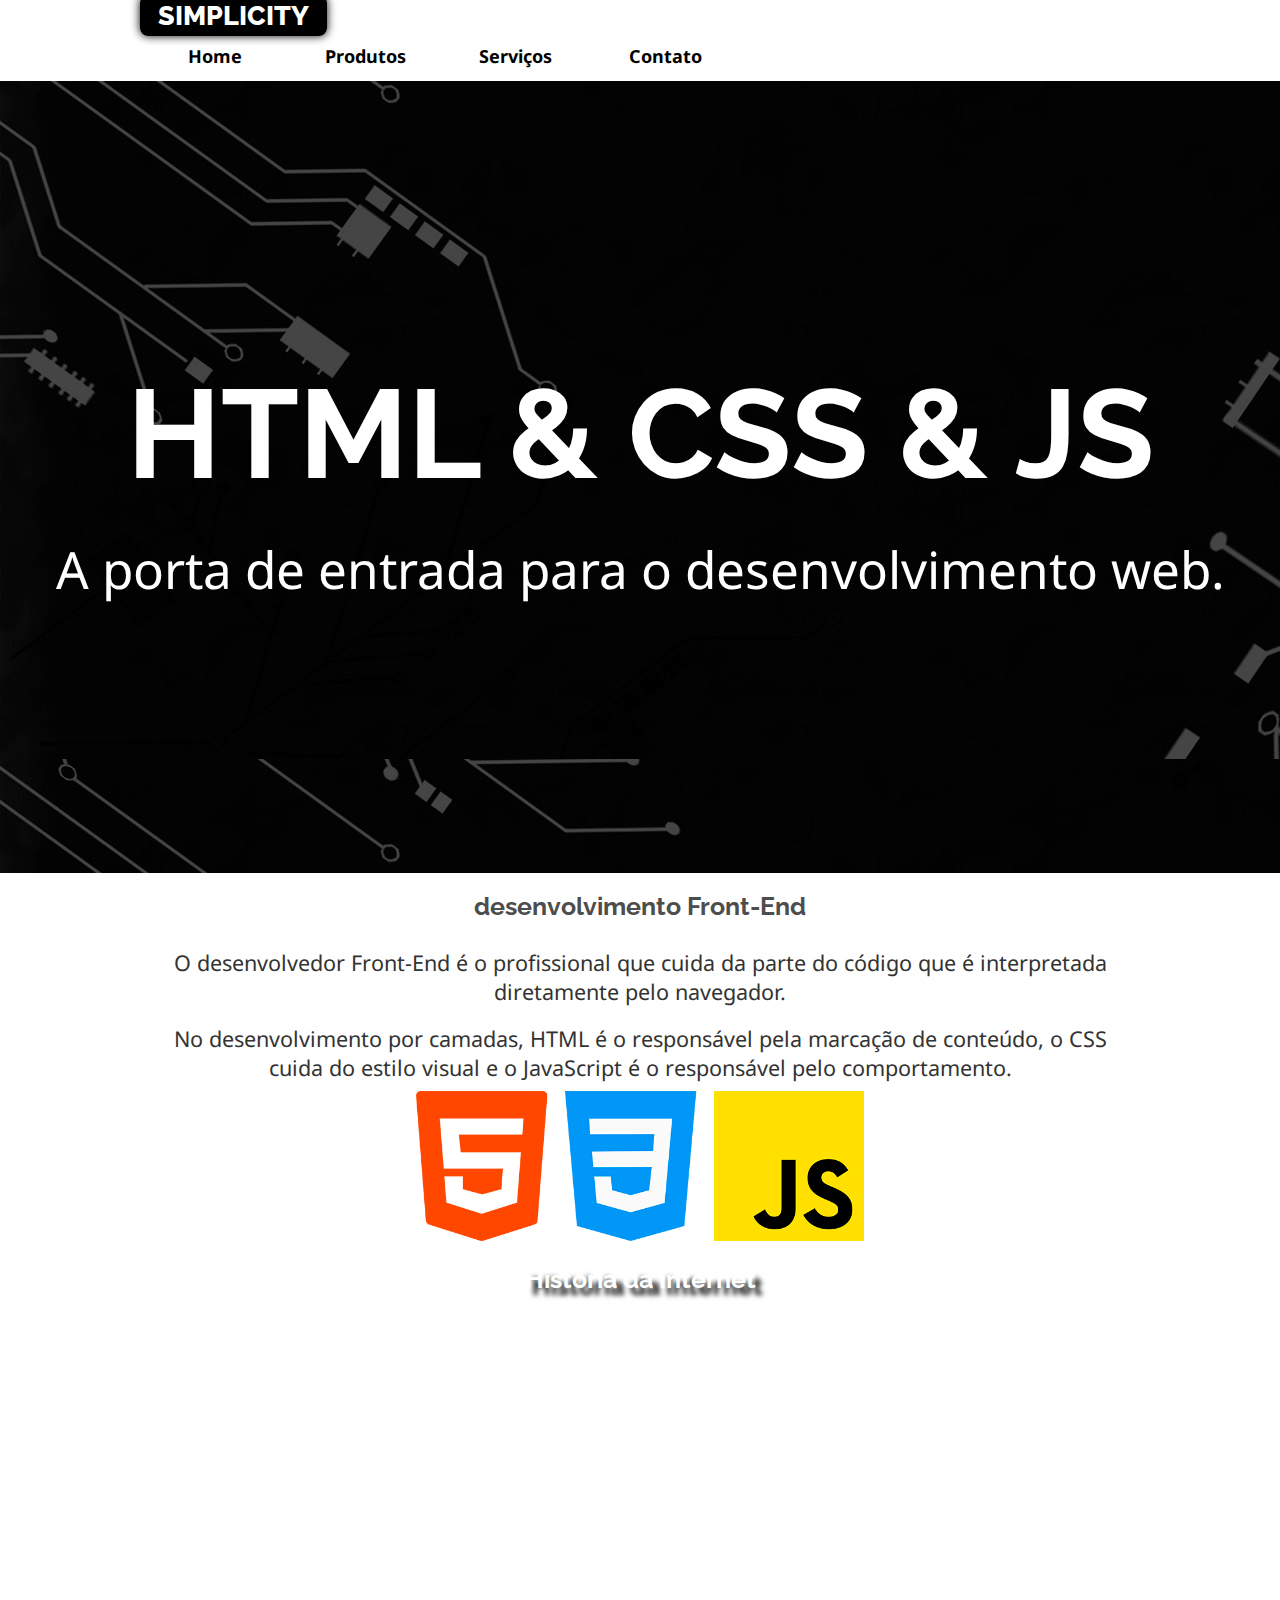
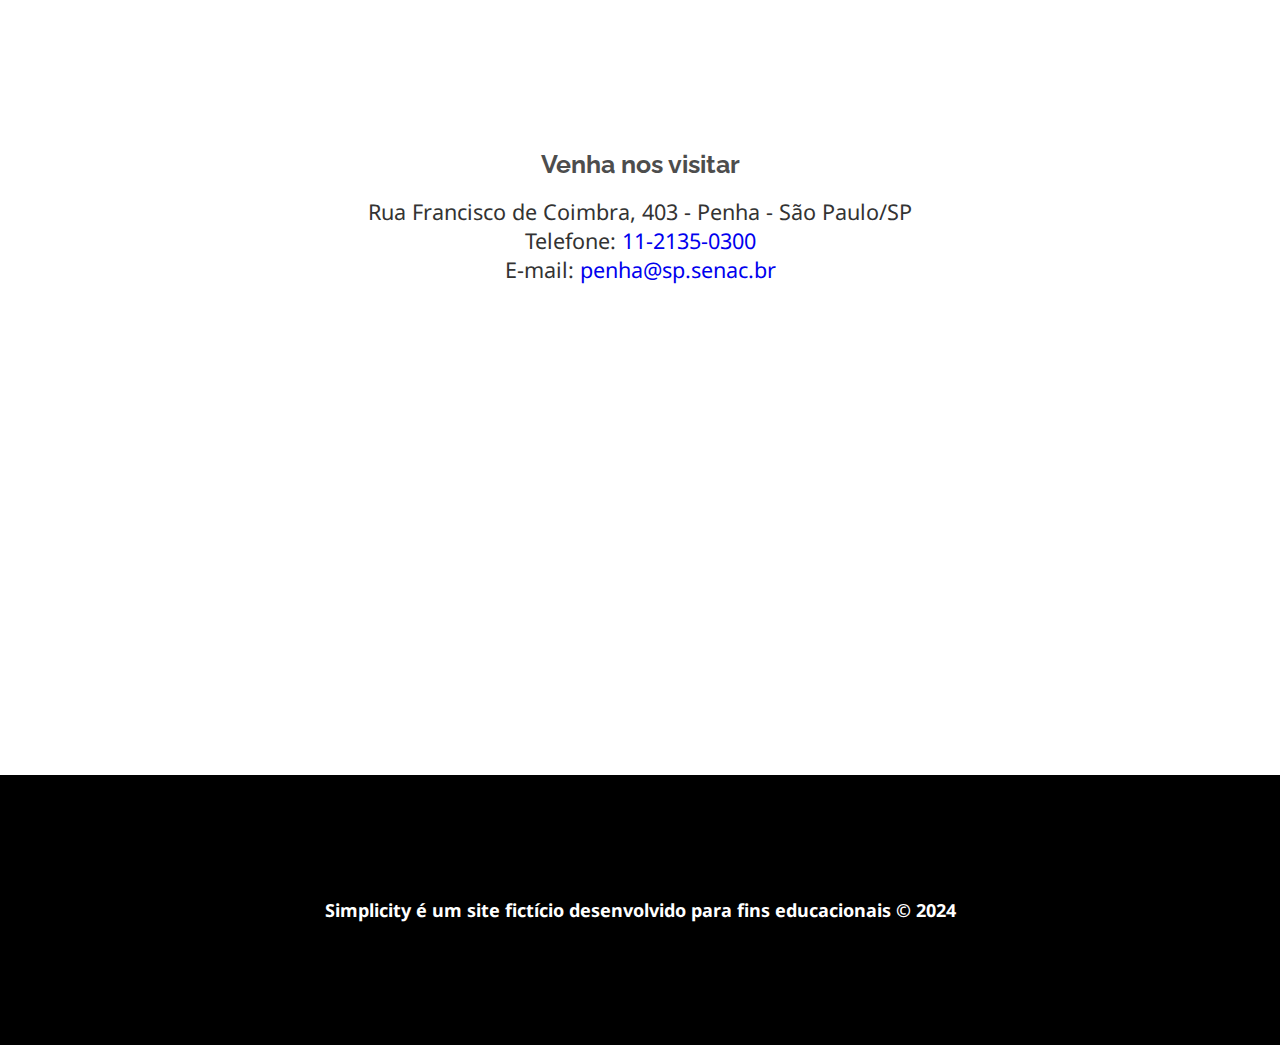
<file: index.html>
<!DOCTYPE html>
<html lang="pt-br">
<head>
    <meta charset="UTF-8">
    <meta name="viewport" content="width=device-width, initial-scale=1.0">
    <link rel="stylesheet" href="css/estilos.css">
    <title>Simplicity</title>
</head>
<body>
    <header class="limitador">
        <h1><a href="index.html">Simplicity</a></h1>
        <nav>
            <h2><a href="">Menu &equiv;</a></h2>
            <ul class="links-menu">
                <li><a href="">Home</a></li>
                <li><a href="">Produtos</a></li>
                <li><a href="">Serviços</a></li>
                <li><a href="">Contato</a></li>
            </ul>
        </nav>
    </header>

    <main>
        <article class="destaque">
            <h2>HTML & CSS & JS</h2>
            <p>A porta de entrada para o desenvolvimento web.</p>
        </article>

        <article class="front-end limitador">
            <h2>desenvolvimento Front-End</h2>
            <p>
                O desenvolvedor Front-End é o profissional que cuida da parte do código que é interpretada diretamente pelo navegador.
            </p>
            <p>
                No desenvolvimento por camadas, HTML é o responsável pela marcação de conteúdo, o CSS cuida do estilo visual e o JavaScript é o responsável pelo comportamento.
            </p>

            <figure>
                <img src="imagens/tecnologias.png" alt="Logotipo das linguagens HTML5, CSS3 e JavaScript">
            </figure>
        </article>
        <article class="historia">
            <h2>História da Internet</h2>
            <iframe width="" height="315" src="https://www.youtube.com/embed/jlkvzcG1UMk?si=aC1b8aAF-012YRBO" title="YouTube video player" frameborder="0" allow="accelerometer; autoplay; clipboard-write; encrypted-media; gyroscope; picture-in-picture; web-share" referrerpolicy="strict-origin-when-cross-origin" allowfullscreen></iframe>
        </article>
        <article class="localizacao">
            <h2>Venha nos visitar</h2>
            <address>
                Rua Francisco de Coimbra, 403 - Penha - São Paulo/SP <br>
                Telefone: <a href="tel:1121350300">11-2135-0300</a><br>
                E-mail: <a href="mailto:penha@sp.senac.br">penha@sp.senac.br</a>
            </address>

            <iframe src="https://www.google.com/maps/embed?pb=!1m18!1m12!1m3!1d3658.175765503492!2d-46.54283012374684!3d-23.52617986030239!2m3!1f0!2f0!3f0!3m2!1i1024!2i768!4f13.1!3m3!1m2!1s0x94ce5e45de28bb23%3A0x1d2ed3122aae28a7!2sSenac%20Penha!5e0!3m2!1spt-BR!2sbr!4v1711472157548!5m2!1spt-BR!2sbr" width="" height="450" style="border:0;" allowfullscreen="" loading="lazy" referrerpolicy="no-referrer-when-downgrade"></iframe>

        </article>
    </main>

    <footer>
        <p>
            Simplicity é um site fictício desenvolvido para fins educacionais &copy; <time>2024</time>
        </p>
    </footer>

</body>
</html>
</file>
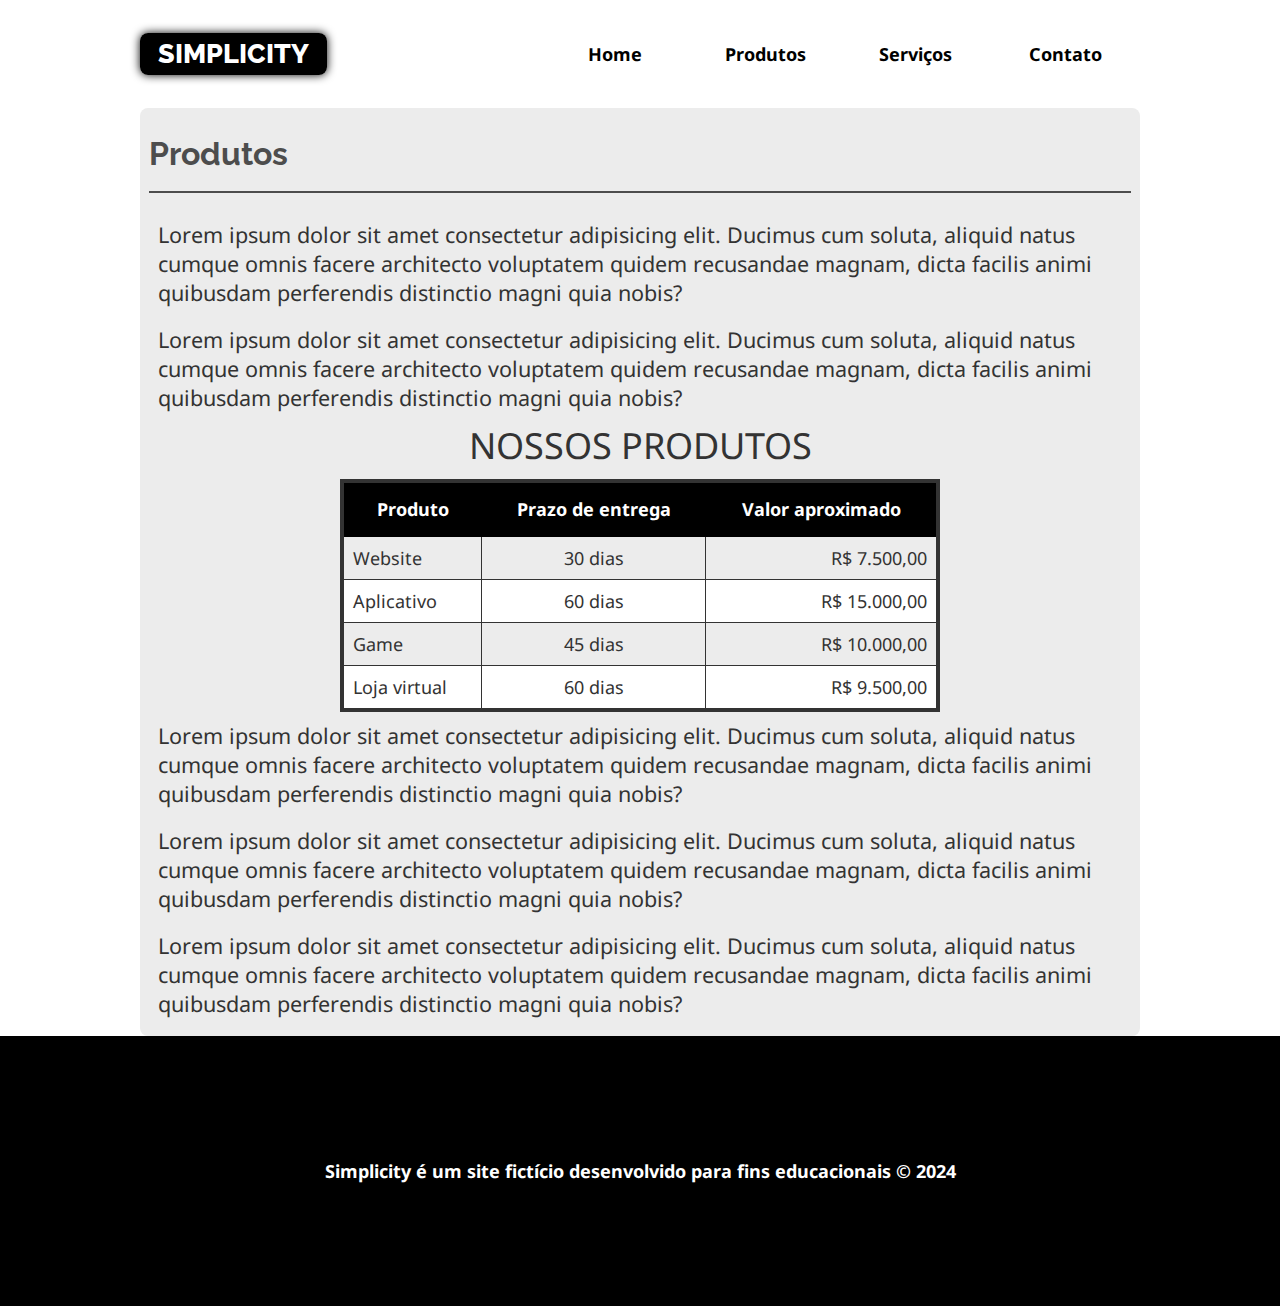
<file: produtos.html>
<!DOCTYPE html>
<html lang="pt-br">
<head>
    <meta charset="UTF-8">
    <meta name="viewport" content="width=device-width, initial-scale=1.0">
    <link rel="stylesheet" href="css/estilos.css">
    <title>Produtos - Simplicity</title>
</head>
<body>
    <header>
        <div class="limitador">
            <h1><a href="index.html">Simplicity</a></h1>
            <nav>
                <h2><a href="">Menu &equiv;</a></h2>
                <ul class="links-menu">
                    <li><a href="index.html">Home</a></li>
                    <li><a href="produtos.html">Produtos</a></li>
                    <li><a href="servicos.html">Serviços</a></li>
                    <li><a href="contato.html">Contato</a></li>
                </ul>
            </nav>
        </div>
    </header>

    <main>
        <article class="conteudo limitador">
            <h2>Produtos</h2>
            <p>Lorem ipsum dolor sit amet consectetur adipisicing elit. Ducimus cum soluta, aliquid natus cumque omnis facere architecto voluptatem quidem recusandae magnam, dicta facilis animi quibusdam perferendis distinctio magni quia nobis?</p>
            <p>Lorem ipsum dolor sit amet consectetur adipisicing elit. Ducimus cum soluta, aliquid natus cumque omnis facere architecto voluptatem quidem recusandae magnam, dicta facilis animi quibusdam perferendis distinctio magni quia nobis?</p>
            
  <!-- Significado das tags internas da tabela

caption ->  TÍTULO/LEGENDA da tabela
tr -> Linha (table row)
th -> Célula de título (table heading)
td -> Célula comum (table data)-->
            <table>
                <caption>Nossos produtos</caption>
                <tr>
                    <th>Produto</th>
                    <th>Prazo de entrega</th>
                    <th>Valor aproximado</th>
                </tr>
                <tr>
                    <td>Website</td>
                    <td class="dias">30 dias</td>
                    <td class="valores">7.500,00</td>
                </tr>
                <tr>
                    <td>Aplicativo</td>
                    <td class="dias">60 dias</td>
                    <td class="valores">15.000,00</td>
                </tr>
                <tr>
                    <td>Game</td>
                    <td class="dias">45 dias</td>
                    <td class="valores">10.000,00</td>
                </tr>
                <tr>
                    <td>Loja virtual</td>
                    <td class="dias">60 dias</td>
                    <td class="valores">9.500,00</td>
                </tr>
            </table>
            
            
            
            <p>Lorem ipsum dolor sit amet consectetur adipisicing elit. Ducimus cum soluta, aliquid natus cumque omnis facere architecto voluptatem quidem recusandae magnam, dicta facilis animi quibusdam perferendis distinctio magni quia nobis?</p>
            <p>Lorem ipsum dolor sit amet consectetur adipisicing elit. Ducimus cum soluta, aliquid natus cumque omnis facere architecto voluptatem quidem recusandae magnam, dicta facilis animi quibusdam perferendis distinctio magni quia nobis?</p>
            <p>Lorem ipsum dolor sit amet consectetur adipisicing elit. Ducimus cum soluta, aliquid natus cumque omnis facere architecto voluptatem quidem recusandae magnam, dicta facilis animi quibusdam perferendis distinctio magni quia nobis?</p>
            
        </article>
    </main>

    <footer>
        <p>
            Simplicity é um site fictício desenvolvido para fins educacionais &copy; <time>2024</time>
        </p>
    </footer>

    <script src="js/menu.js"></script>
</body>
</html>
</file>
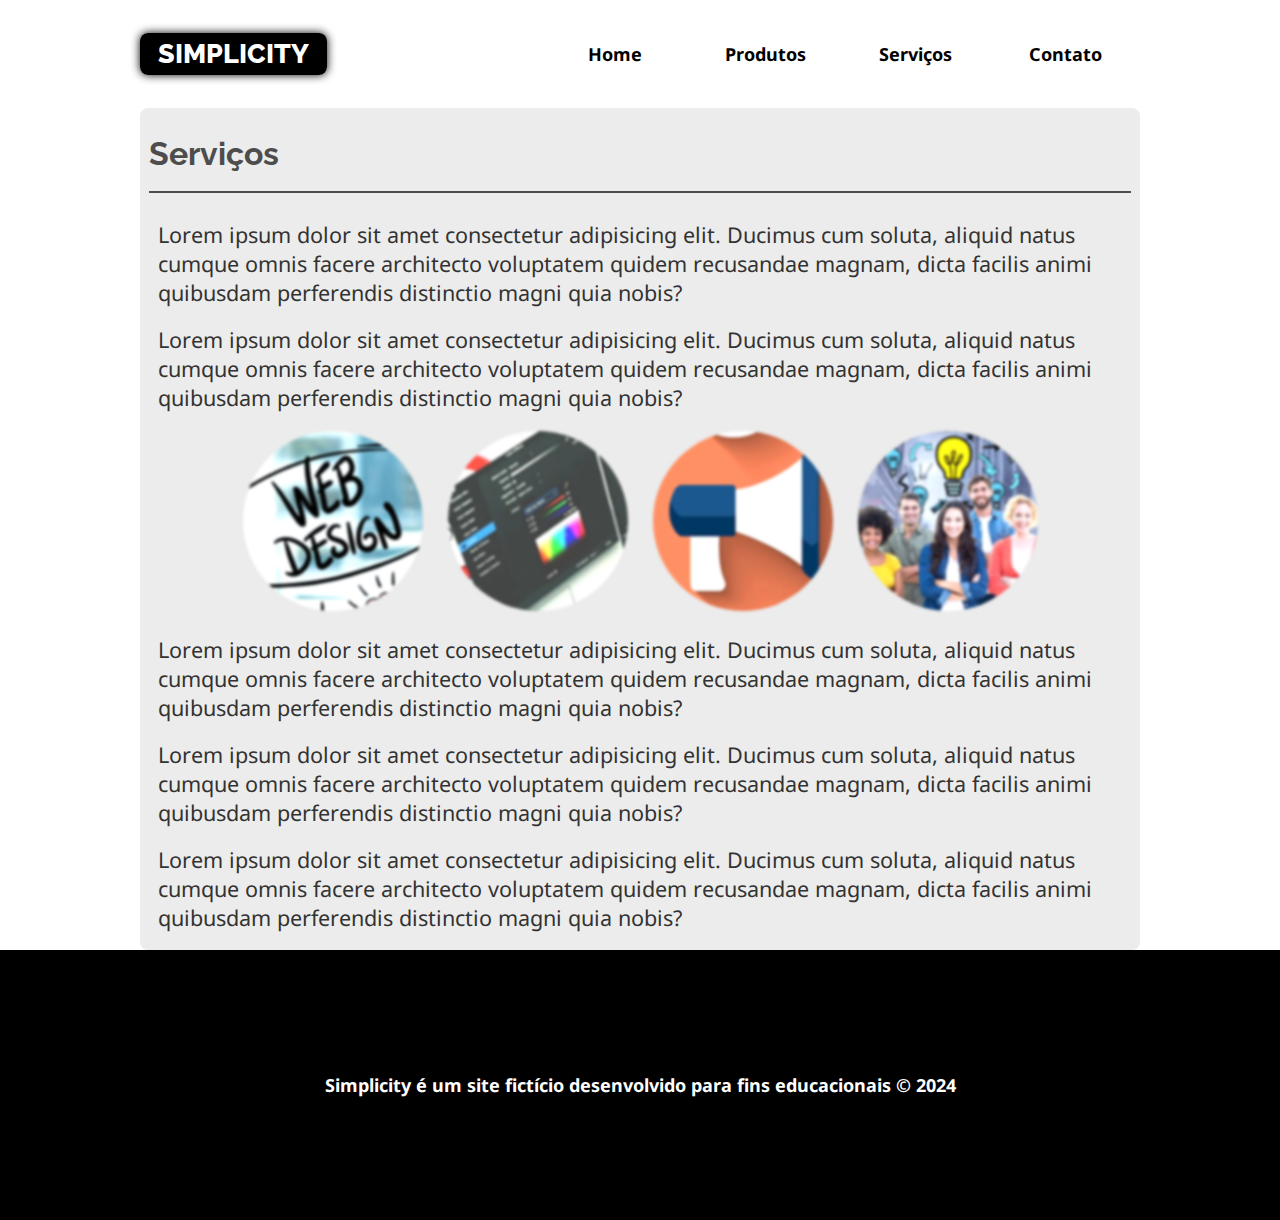
<file: servicos.html>
<!DOCTYPE html>
<html lang="pt-br">
<head>
    <meta charset="UTF-8">
    <meta name="viewport" content="width=device-width, initial-scale=1.0">

    <!-- Importação do CSS do Plugin Lightbox -->
    <link rel="stylesheet" href="lightbox/css/lightbox.min.css">

    <link rel="stylesheet" href="css/estilos.css">

    <title>Serviços</title>
</head>
<body>
    <header>
        <div class="limitador">
            <h1><a href="index.html">Simplicity</a></h1>
            <nav>
                <h2><a href="">Menu &equiv;</a></h2>
                <ul class="links-menu">
                    <li><a href="index.html">Home</a></li>
                    <li><a href="produtos.html">Produtos</a></li>
                    <li><a href="servicos.html">Serviços</a></li>
                    <li><a href="contato.html">Contato</a></li>
                </ul>
            </nav>
        </div>
    </header>

    <main>
        <article class="conteudo limitador">
            <h2>Serviços</h2>
            <p>Lorem ipsum dolor sit amet consectetur adipisicing elit. Ducimus cum soluta, aliquid natus cumque omnis facere architecto voluptatem quidem recusandae magnam, dicta facilis animi quibusdam perferendis distinctio magni quia nobis?</p>
            <p>Lorem ipsum dolor sit amet consectetur adipisicing elit. Ducimus cum soluta, aliquid natus cumque omnis facere architecto voluptatem quidem recusandae magnam, dicta facilis animi quibusdam perferendis distinctio magni quia nobis?</p>
            
            <figure>
                <div class="servicos-img">
                    <a data-title="Proficionais capacitados" data-lightbox= "fotos"href="./imagens/desenvolvimento-web.jpg"><img src="./imagens/desenvolvimento-web-mini.jpg" alt=""></a> 
                    <a data-title="Nosso time sabe tudo" data-lightbox= "fotos"href="./imagens/design-grafico.jpg"><img src="./imagens/design-grafico-mini.jpg" alt=""></a> 
                    <a data-title="Seu produto ou empresa será conhecido" data-lightbox= "fotos"href="./imagens/marketing-digital.jpg"><img src="./imagens/marketing-digital-mini.jpg" alt=""></a> 
                    <a data-title="Profissionais criativos" data-lightbox= "fotos"href="./imagens/consultoria-treinamento.jpg"><img src="./imagens/consultoria-treinamento-mini.jpg" alt=""></a> 
                </div>
            </figure>
         
            
            
            
            <p>Lorem ipsum dolor sit amet consectetur adipisicing elit. Ducimus cum soluta, aliquid natus cumque omnis facere architecto voluptatem quidem recusandae magnam, dicta facilis animi quibusdam perferendis distinctio magni quia nobis?</p>
            <p>Lorem ipsum dolor sit amet consectetur adipisicing elit. Ducimus cum soluta, aliquid natus cumque omnis facere architecto voluptatem quidem recusandae magnam, dicta facilis animi quibusdam perferendis distinctio magni quia nobis?</p>
            <p>Lorem ipsum dolor sit amet consectetur adipisicing elit. Ducimus cum soluta, aliquid natus cumque omnis facere architecto voluptatem quidem recusandae magnam, dicta facilis animi quibusdam perferendis distinctio magni quia nobis?</p>
            
        </article>
    </main>

    <footer>
        <p>
            Simplicity é um site fictício desenvolvido para fins educacionais &copy; <time>2024</time>
        </p>
    </footer>


    <script src="https://cdnjs.cloudflare.com/ajax/libs/jquery/3.7.1/jquery.min.js"></script>

    <!-- Importação do JS do plugin lightbox -->
    <script src="lightbox/js/lightbox.min.js"></script>
    
    <script>
        lightbox.option({
          'resizeDuration': 200,
          'wrapAround': true,
          'albumLabel': "Foto %1 de %2"
        })
    </script>
    


    <script src="js/menu.js"></script>
</body>
</html>
</file>
<file: css/estilos.css>
@import url('https://fonts.googleapis.com/css2?family=Noto+Sans:ital,wght@0,100..900;1,100..900&family=Raleway:ital,wght@0,100..900;1,100..900&display=swap');

* {
    box-sizing: border-box;
}

:root {
    --cor-titulo: #4d4d4d;
    --cor-texto: #333;
    --cor-escura: #000;
    --cor-clara : #fff;
    --cor-intermediaria: #ececec;
}
/* colcoar o font-size para usar como lembrete que por padrão, 1rem equivale a 16px */
html { font-size: 16px; }

body {
    color: var(--cor-texto);
    font-family: 'Noto Sans', sans-serif;
    background-color: var(--cor-clara);
}

body, h1, h2, p, figure, nav ul {
    margin: 0;
    padding: 0;
}

img {
    max-width: 100%;
}

a {
    text-decoration: none;
}

h1 {
    font-family: Raleway, sans-serif;
    text-transform: uppercase;
    font-weight: 800;
    font-size: 1.5rem;
}

h1 a {
    color: var(--cor-clara);
    background-color: var(--cor-escura);
    padding: 0.3rem 1rem;
    border-radius: 8px;
    box-shadow: var(--cor-escura) 0 0 10px;
}

header .limitador {
    display: flex;
    justify-content: space-between;
    align-items: center;
    height: 12vh;
}

header {
    z-index: 100;
    position: sticky;
    top: 0;
    background-color: var(--cor-clara);
}

nav h2 a {
    color: var(--cor-escura);
    font-size: 1.2rem;
    /* background-color: yellow; */
    padding: 1rem;
    display: inline-block;
}

nav h2 a:hover, nav h2 a:focus, .links-menu a:hover, .links-menu a:focus {
    background-color: var(--cor-intermediaria);
}
/* Estilos para a lista ul contida no nav */
.links-menu  {
    list-style: none;
    /* Atenção: neste ponto, fazemos com que os links do menu iniciem escondidos (display: none;). Posteriormente, com a ajdua do CSS combinado com JS, faremos os controles para exibir/esconder de forma alterada */
    display: none;
}
/* Estilos para os links contidos na ul dentro do nav */
.links-menu a {
    color: var(--cor-escura);
    font-weight: bold;
    display: flex;
    height: 50px;
    /* background-color: yellow; */
    justify-content: center;
    align-items: center;
}


/* Regra que será aplicada somente quando o menu for acionado para abertura */

.links-menu.aberto {
    /* Ativando o flex, fazemos com que os links voltem a aparecer. */
    display: flex;

    /* fazemos com que eles fiquem um em cima do outro (flex column "coluna flexível") */
    flex-direction: column;

    /* Ativamos position:absolute e ajustamos a posição final dos links usando propriedades de coordenadas */
    position: absolute;
    left: 0;
    right: 0;
    background-color: var(--cor-clara);
}

/* Exercícios
1) Crie uma regra CSS para formatar o destaque com as seguintes configurações:

-Altura 500px
-Imagem de fundo (fundo-destaque)
-Imagem de fundo deve ficar parada
-flex com alinhamento totalmente centralizado, e um elemento em cima do outro (ou seja, use o modo coluna)

2) Crie uma regra CSS para formatar o h2 e o p contidos em Destaque. Faça com que os textos fiquem centralizados (text-align) e com cor clara.*/

.destaque {
    height: 88vh;
    background-image: url(../imagens/fundo-destaque.jpg);
    background-attachment: fixed;
    display: flex;
    flex-direction: column;
    align-items: center;
    justify-content: center;
}

.destaque h2, .destaque p {
    text-align: center;
    color: var(--cor-clara);

    /* Etapa 2) aplicar a animação */
    animation: animaDestaque;
    animation-duration: 5s;
}

/* Sobre a função clamp()
Função útil para redimensionamento responsivo de acordo com certos critérios.

clamp(
    tamanhoMínimo,
    tamanhoIdeal/ Variável/ Responsivo
    tamanhoMáximo
)*/

.destaque h2 {
    font-size: clamp(3rem, 10vw, 7rem);
}

.destaque p {
    font-size: clamp(1.5rem, 4vw, 3rem);
}

/* Etapa 1) Regra de animação */

@keyframes animaDestaque {

/* Dê (estado inicial, como começa) */

    from {
        opacity: 0;
        transform: translateY(-300px);
    }

/* Para (estado final, como termina */
    
    to {
        opacity: 1;
    }
}

article h2 {
    padding: 1rem;
    font-size: 1.4rem;
    font-family: Raleway, sans-serif;
    color: var(--cor-titulo);
}

.front-end, .historia, .localizacao {
    text-align: center;
}

article p {
    padding: 0.5rem;
    font-size: 1.2rem;
}

address {
    font-style: normal;
    font-size: 1.2rem;
}

.historia {
    background-image: url(../imagens/fundo-madeira.jpg);
    background-attachment: fixed;
    padding-bottom: 1.5rem;
    width: 100vw;
    background-size: cover;
}

.historia h2 {
    color: var(--cor-clara);
    text-shadow: 7px 7px 5px var(--cor-escura);
}

.historia iframe {
    width: 100%;
    max-width: 700px;
    margin-top: 2rem;
    margin-bottom: 2rem;
}

.localizacao iframe {
    width: 100%;
    margin-top: 2rem;
}

.limitador {
    width: 95vw;
    margin: auto;
}

footer {
    background-color: var(--cor-escura);
    color: var(--cor-clara);
    height: 30vh;
    font-weight: bold;
    display: flex;
    text-align: center;
    align-items: center;
    justify-content: center;
}


/* Regras para as páginas Produtos, Serviços e Contato */


.conteudo {
    background-color: var(--cor-intermediaria);
    padding: 0.5rem;
    border-radius: 8px;
}

.conteudo h2 {
    padding-left: 0;
    font-size: 1.8rem;
    border-bottom: solid 2px;
    margin-bottom: 1rem;
}

table {
    border: solid 4px;
    width: 80%;
    margin: auto;
    max-width: 600px;
    /* border-collapse: collapse; remove as bordas que havia entre as tabelas */
    border-collapse: collapse;
}

caption {
    text-transform: uppercase;
    font-size: 2rem;
    padding-bottom: 0.5rem;
}

th, td {
    border: solid 1px;
}

th {
    background-color: var(--cor-escura);
    color: var(--cor-clara);
    border-color: var(--cor-escura);
    padding: 0.8rem;
}

td {
    padding: 0.5rem;
}

.valores {
    text-align: end;
}

.dias {
    text-align: center;
}

tr:nth-child(odd){
    background-color: var(--cor-clara);
}

tr:nth-child(even){
    background-color: var(--cor-intermediaria);
}

td:last-child::before {
    content: "R$ ";
}
  /* Estilização serviços */
 .servicos-img img {
    border-radius: 100px;
    transform: scale(0.9);
    filter: brightness(130%) blur(2px);
 }

 figure div {
    text-align: center;
 }

 .servicos-img img:hover {
    transform: scale(1);
    border-radius: 40px;
    transition: 0.5s;
    filter: none;
 }

 /* Estilos para formulário de contato */
 form {
    max-width: 500px;
    margin: auto;
 }

 input, select, textarea {
    border: none;
    padding: 4px;
    height: 40px;
    border-radius: 4px;
    background-color: var(--cor-clara);
 }

 textarea {height: auto;}

form div {
    display: flex;
    justify-content: space-between;
    align-items: center;
    margin-top: 1rem;
}

label {
    font-size: 0.9rem;
    font-weight: bold;
    width: 30%;
}

/* Pseudo-classe :not()
Permite criar exceções para uma regra.
Neste exemplo, estamos aplicando 70% de 
largura para tudo (*) dentro do 'form div'
EXCETO o 'label' */

form div *:not(label) {
    width: 70%;
}

button {
    background-color: var(--cor-escura);
    color: var(--cor-clara);
    border: none;
    font-weight: bold;
    padding: 1rem 0.5rem;
    border-radius: 4px;
    cursor: pointer;
}

button:hover, button:focus{
    background-color: var(--cor-clara);
    color: var(--cor-escura);
    box-shadow: var(--cor-escura) 0 0 2px;
}

#cep {
    width: 60%;
}

#buscar {
    width: 39%;
    padding: 12px;
}

.campos-restantes {display: none;}

@media screen  and (min-width: 570px) {
    
    nav h2 a {
        display: none;
    }

    .links-menu {
        display: flex;
        /* justify-content: space-between; */
    }

    nav {
        width: 60%;
    }

    .links-menu li {
        width: 100%;
    }

    .front-end figure img {
        height: 150px;
    }
}

#status-do-envio {
    font-weight: bold;
}

@media screen  and (min-width: 1000px) {
    
    html {
        font-size: 18px;
    }

    .limitador {
        max-width: 1000px;
    }

}
</file>
